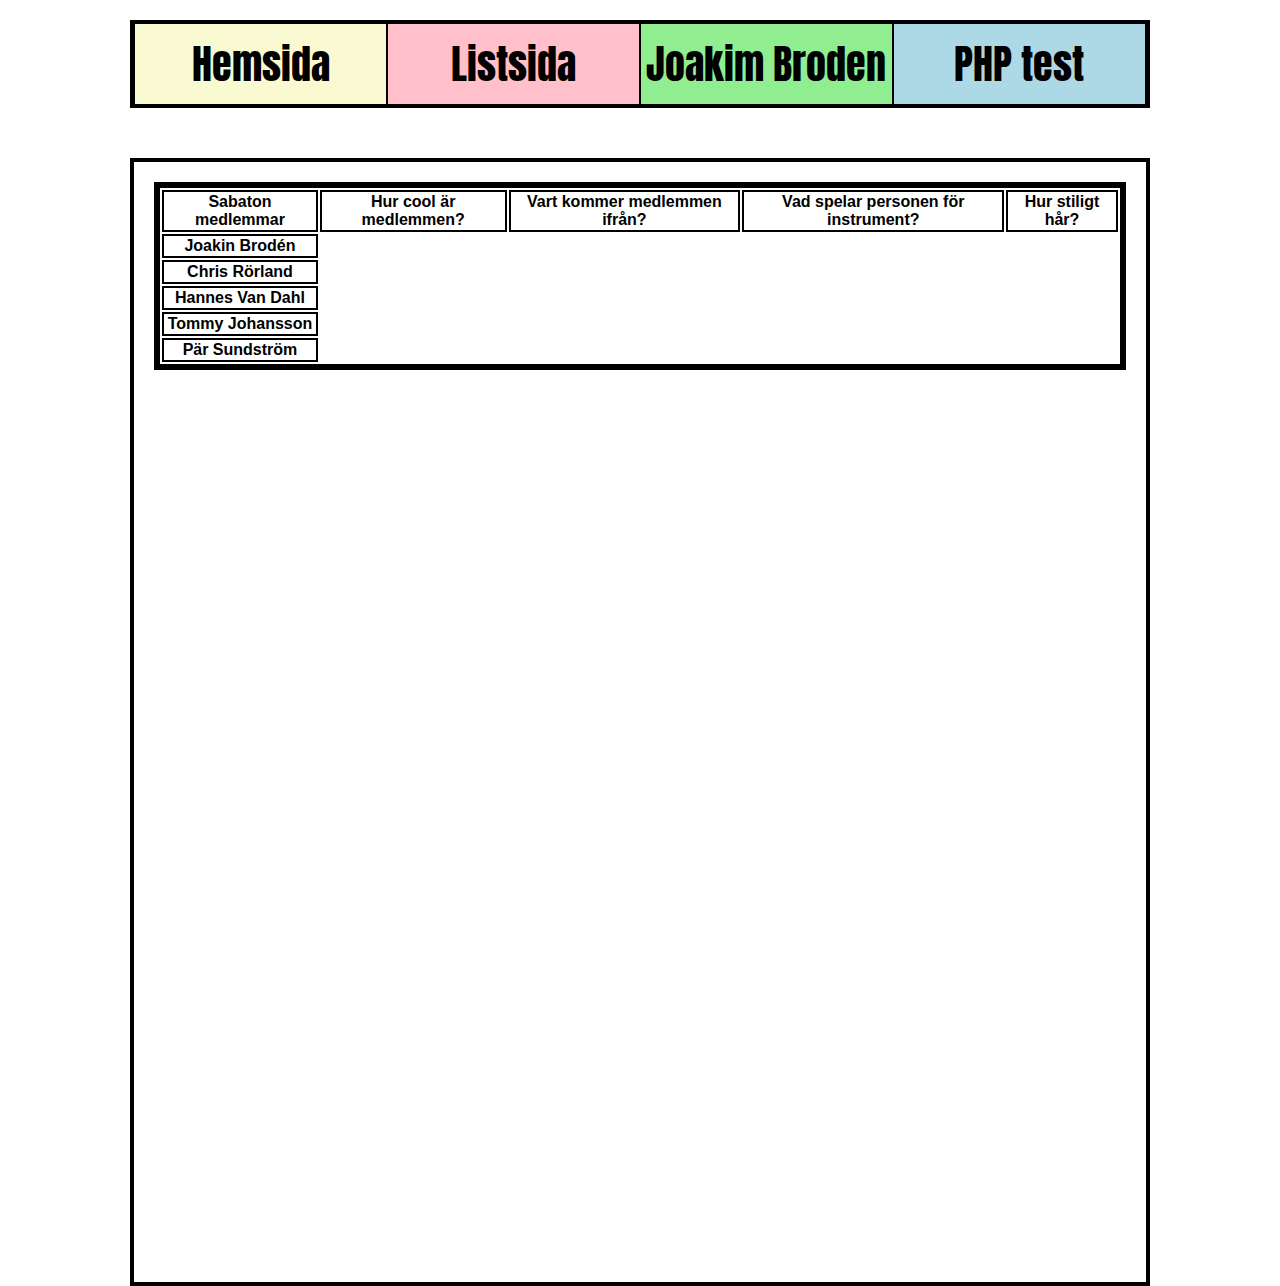
<file: joakimsida.html>
<!DOCTYPE html>
<html>
	<head>
		<link rel="stylesheet" href="css/style.css">
		<meta charset="utf-8">
		<title>MangeMakersInc</title>
	</head>
    <body>
        <div class="mainContent">
            <div class="navBarBox">
                <div class="navBar">
                    <div class="links" style="background: lightgoldenrodyellow;"><a href="index.html">Hemsida</a></div>
				    <div class="links" style="background: pink;"><a href="recept.html">Listsida</a></div>
				    <div class="links" style="background: lightgreen;"><a href="joakimsida.html">Joakim Broden</a></div>
				    <div class="links" style="background: lightblue;"><a href="test.html">PHP test</a></div>
                </div>
            </div>
            <div class="contentBox">
                <div class="sabatonTabellBox">
                    <div>
                        <table class="sabatonTabell">
                            <tr>
                                <th>Sabaton medlemmar</th>
                                <th>Hur cool är medlemmen?</th>
                                <th>Vart kommer medlemmen ifrån?</th>
                                <th>Vad spelar personen för instrument?</th>
                                <th>Hur stiligt hår?</th>
                            </tr>
                            <tr>
                                <th>Joakin Brodén</th>
                            </tr>
                            <tr>
                                <th>Chris Rörland</th>
                            </tr>
                            <tr>
                                <th>Hannes Van Dahl</th>
                            </tr>
                            <tr>
                                <th>Tommy Johansson</th>
                            </tr>
                            <tr>
                                <th>Pär Sundström</th>
                            </tr>
                        </table>
                    </div>
                </div>
            </div>
        </div>
    </body>
</html>
</file>
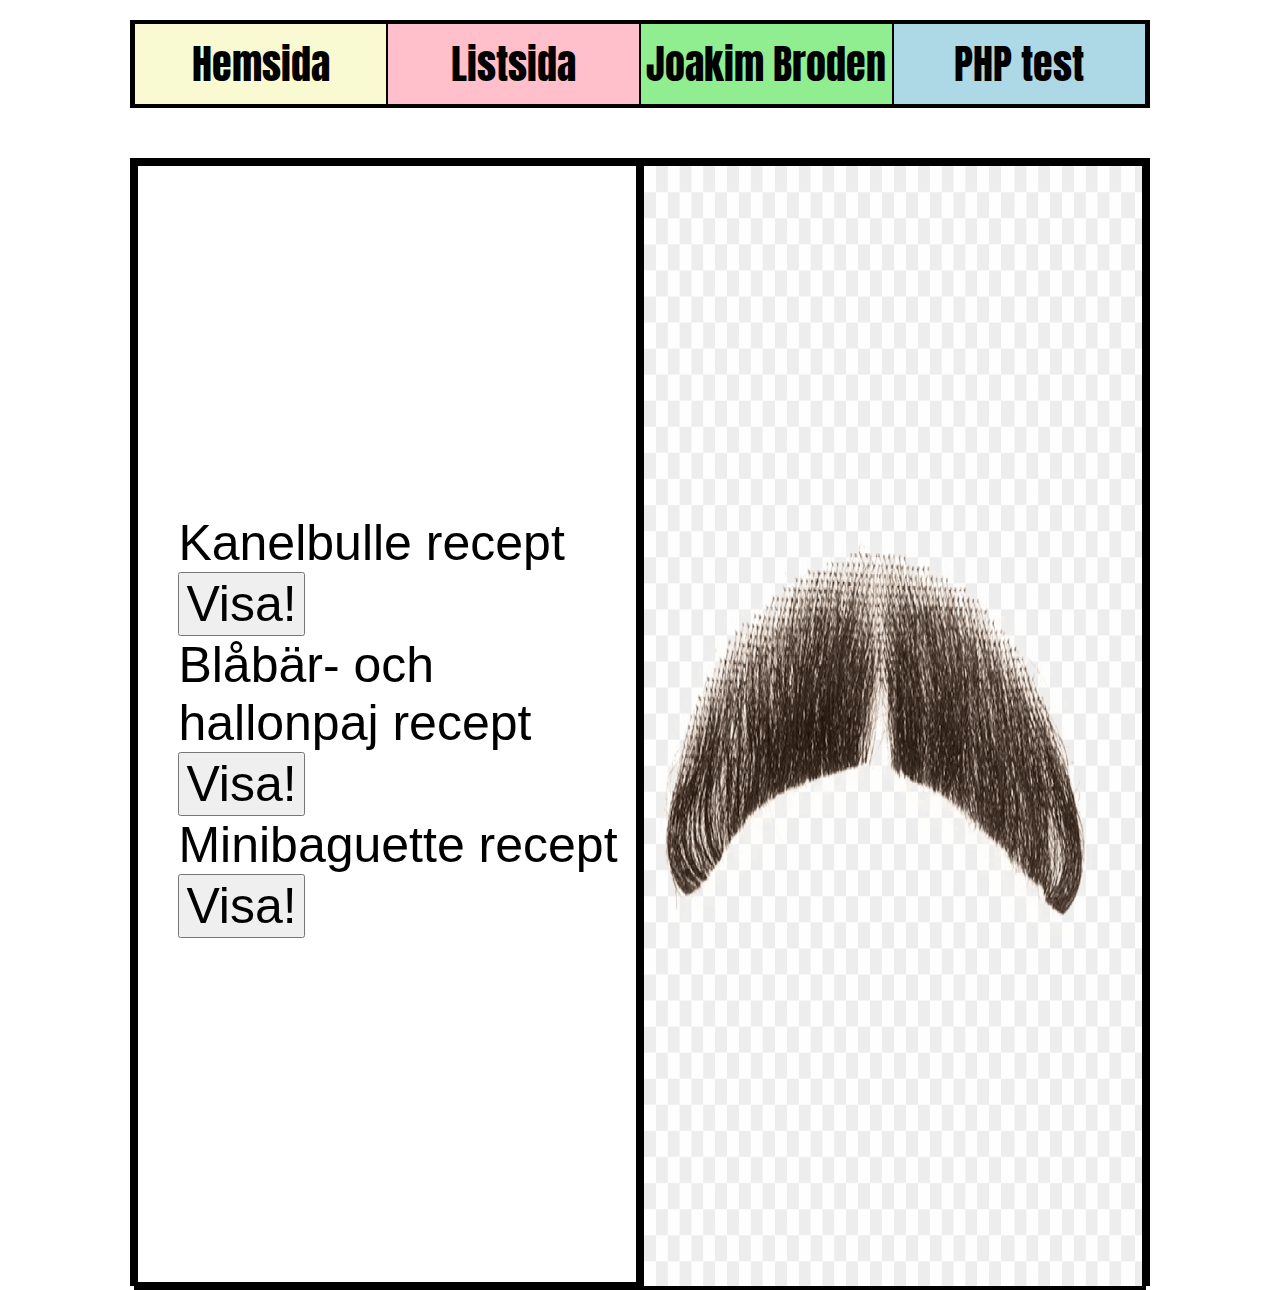
<file: recept.html>
<!DOCTYPE html>
<html>
	<head>
		<link rel="stylesheet" href="css/style.css">
		<meta charset="utf-8">
		<title>MangeMakersInc</title>

        <script>
            function showImg(url) {
                document.getElementById("bild").src = url;
            }

            function showKanelBulleRecept() {
                document.getElementById("receptText").innerHTML = "";
            }
            function showPajRecept() {
                document.getElementById("receptText").innerHTML = "tre";
            }
        </script>
	</head>
    <body>
        <div class="mainContent">
            <div class="navBarBox">
                <div class="navBar">
                    <div class="links" style="background: lightgoldenrodyellow;"><a href="index.html">Hemsida</a></div>
				    <div class="links" style="background: pink;"><a href="recept.html">Listsida</a></div>
				    <div class="links" style="background: lightgreen;"><a href="joakimsida.html">Joakim Broden</a></div>
				    <div class="links" style="background: lightblue;"><a href="test.html">PHP test</a></div>
                </div>
            </div>
            <div class="contentBox">
                <div class="content">
                    <div class="receptListan">
                        <ul>
                            <li>
                                <label>Kanelbulle recept
                                <button onclick="showImg('images/bulle.jpg')">Visa!</button>
                                </label>
                            </li>
                            <li>
                                <label>Blåbär- och hallonpaj recept
                                <button onclick="showImg('images/paj.jpg')">Visa!</button>
                                </label>
                            </li>
                            <li>
                                <label">Minibaguette recept
                                <button onclick="showImg('images/minibaguette.JPG')">Visa!</button>
                                </label>
                            </li>
                        </ul>
                    </div>
                    <div class="visaRecept">
                        <img id="bild" src="images/poggers.png" alt="åh nej">
                    </div>
                </div>
            </div>
        </div>
    </body>
</html>
</file>
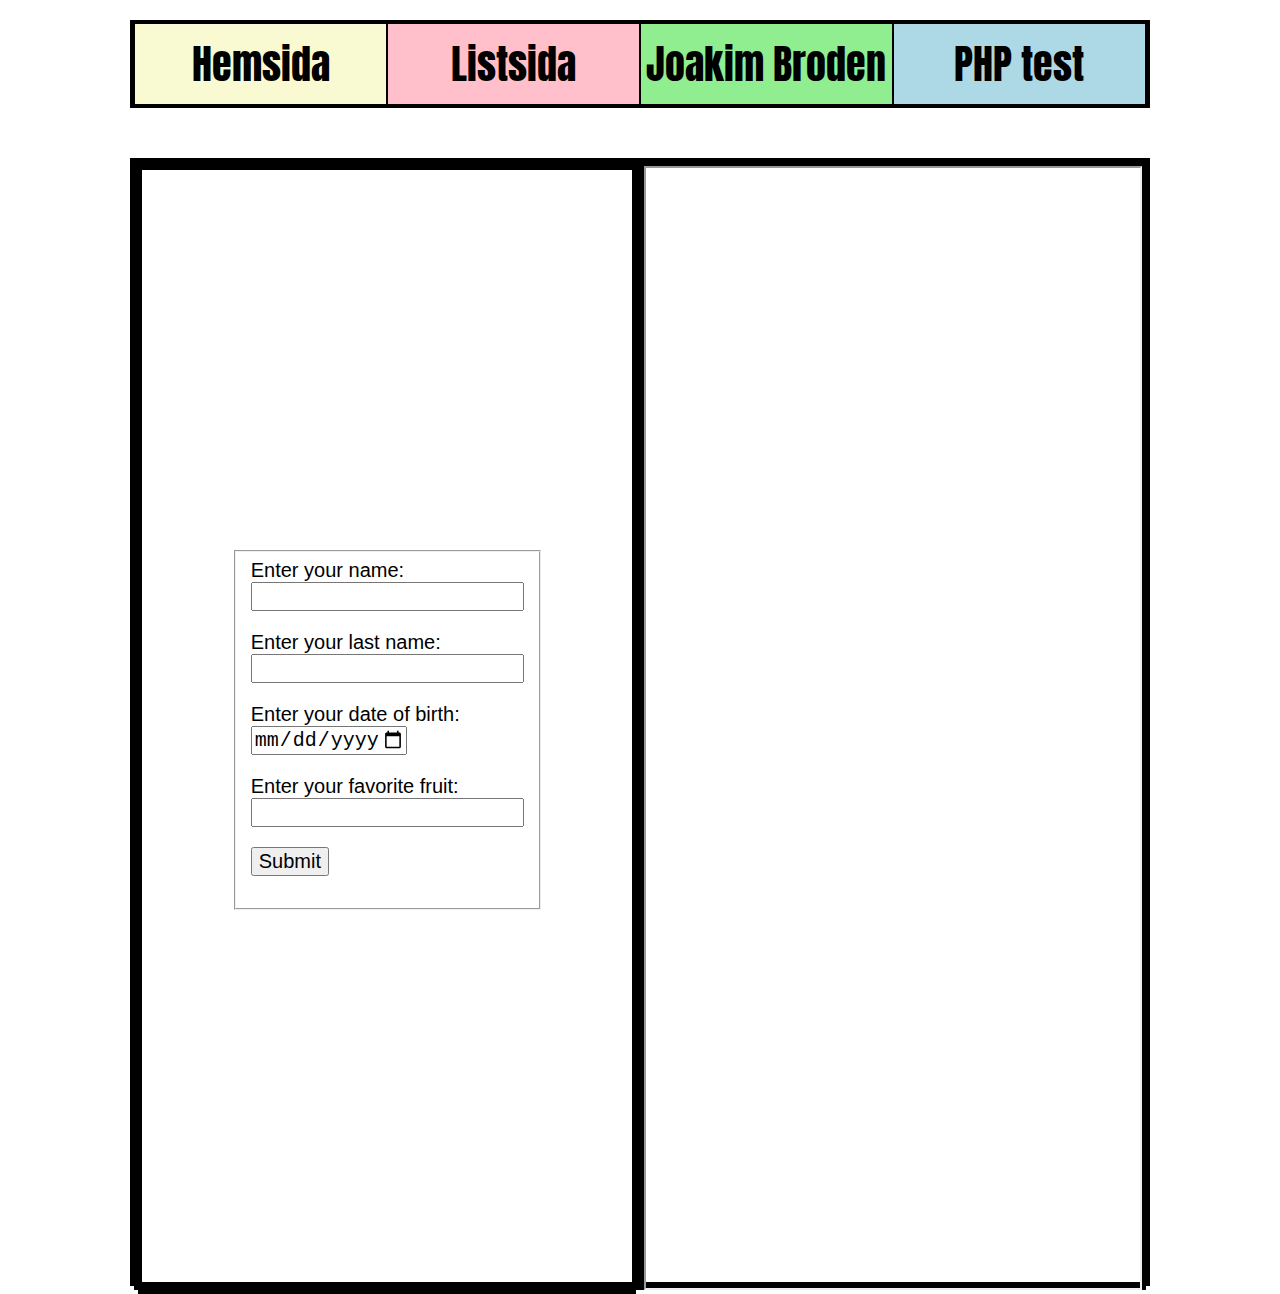
<file: test.html>
<!DOCTYPE html>
<html>
	<head>
		<link rel="stylesheet" href="css/style.css">
		<meta charset="utf-8">
		<title>MangeMakersInc</title>
	</head>
    <body>
        <div class="mainContent">
            <div class="navBarBox">
                <div class="navBar">
                    <div class="links" style="background: lightgoldenrodyellow;"><a href="index.html">Hemsida</a></div>
				    <div class="links" style="background: pink;"><a href="recept.html">Listsida</a></div>
				    <div class="links" style="background: lightgreen;"><a href="joakimsida.html">Joakim Broden</a></div>
				    <div class="links" style="background: lightblue;"><a href="test.html">PHP test</a></div>
                </div>
            </div>
            <div class ="contentBox">
                <div class="content">
                    <div>
                        <div class="formsDiv">
                            <form action="php/testmedphp.php" method="post" target="output">
                                <fieldset>
                                    Enter your name: <input name="nameInput" type="text">
                                    Enter your last name: <input name="lastNameInput" type="text">
                                    Enter your date of birth: <input name="dateOfBirth" type="date" min="1900-01-01" max="2022-12-31">
                                    Enter your favorite fruit: <input name="favoriteFruit" type="text">
                                    <input type="submit">
                                </fieldset>
                            </form>
                        </div>
                    </div>
                     <div>
                        <iframe name="output"></iframe>
                    </div>
                </div>
            </div>
        </div>
    </body>
</html>
</file>
<file: css/style.css>
body {
    background-image: url("https://coolbackgrounds.io/images/backgrounds/index/compute-ea4c57a4.png");
	background-size: cover;
    font-family: Arial;
}

@font-face {
    font-family: myFont;
    src: url(Anton-Regular.ttf);
  }

.mainContent {
}

.navBarBox {
    display: flex;
    justify-content: center;
    margin-top: 20px;
    margin-bottom: 50px;
}

.navBar {
    display: flex;
    flex-shrink: 100%;
    border: solid 4px black;
    background:lightblue;
    width: 80%;
    height: 80px;
    list-style-type: none;
	flex-direction: row;
	align-items: center;
	justify-content: space-between;
	font-size: 40px;
}

.links {
    display: flex;
    flex-shrink: 100%;

    justify-content: center;
    align-items: center;

    border: solid 1px black;

    height: 100%;
    width: 100%;
}

.links:hover a {
    -webkit-transform: scale(1.2);
    -ms-transform: scale(1.2);
    transform: scale(1.2);
}

.links a{
    text-decoration: none;
	color: black;
    font-family: myFont;
}

.contentBox {
    display: flex;
    flex-shrink: 100%;

    justify-content: center;
    height: 70em;
}

.content {
    display: flex;
    flex-shrink: 100%;
    background:white;

    border: solid 4px black;

    width: 80%;
    height: 100%;
}

.content div {
    display: flex;
    flex-shrink: 100%;

    border: solid 4px black;

    width: 100%;
    height: 100%;
}

.hiddenText {
	color: white;
}

.receptListan {
    display: flex;
    justify-content: center;
    align-items: center;

    font-size: 50px;
}

.receptListan button{
    font-size: 50px;
}

.receptListan ul{
    list-style-type: none;
}

.visaRecept img{
    max-width: 100%;
}

iframe {
    width: 100%;
    height: 100%;
}

.formsDiv {
    display: flex;
    justify-content: center;
    align-items: center;
    font-size: 20px;
}

.formsDiv input {
    display: flex;
    align-items: row;
    margin-bottom: 20px;
    font-size: 20px;
}

.sabatonTabellBox {
    display: flex;
    flex-shrink: 100%;
    background:white;

    justify-content: center;
    align-items: flex-start;

    border: solid 4px black;

    width: 80%;
    height: 100%;
}

.sabatonTabellBox div {
    border: solid 4px black;

    margin: 20px;
}

.sabatonTabell, th, td{
    border: solid 2px black;
}
</file>
